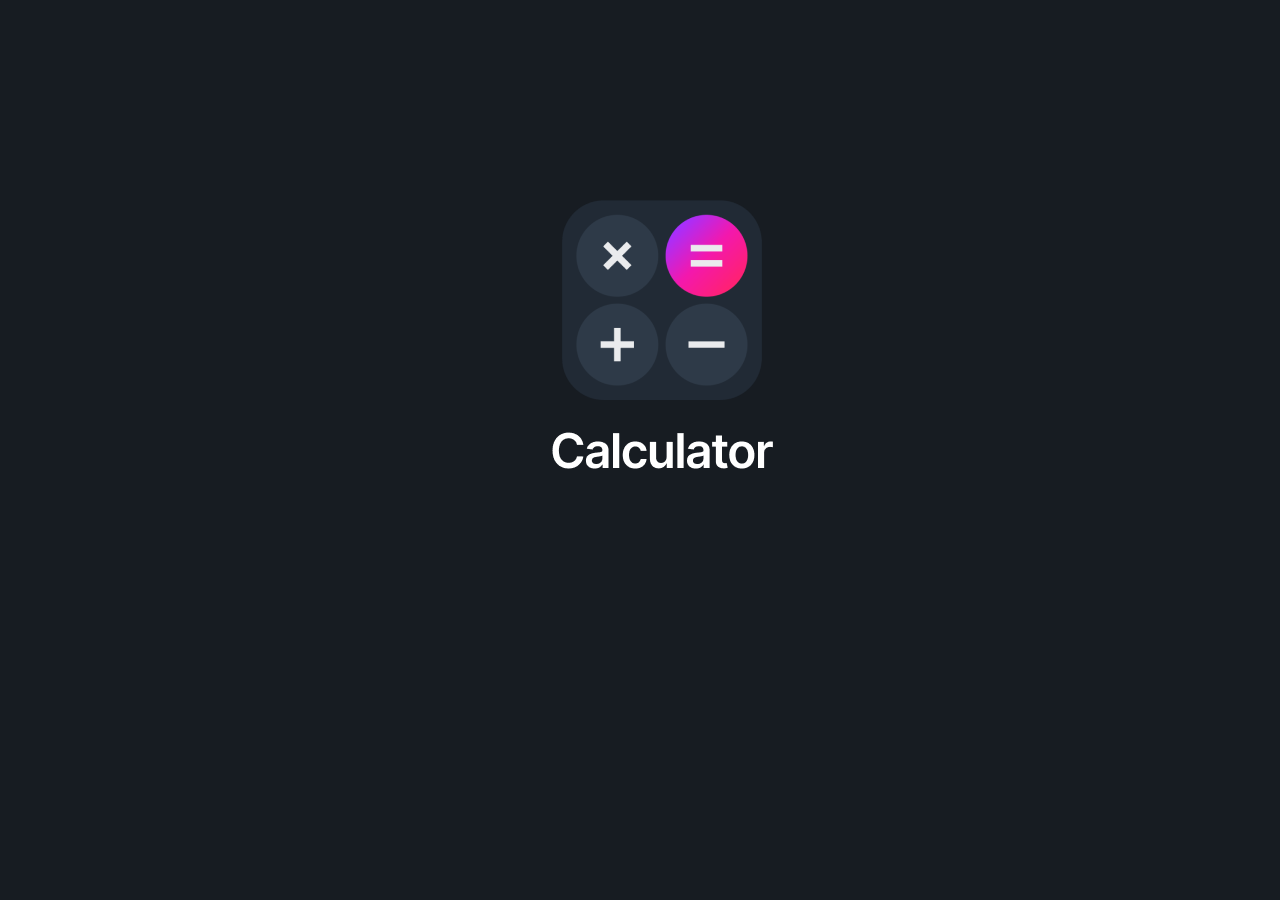
<file: index.html>
<!DOCTYPE html>
<html lang="en">
<head>
    <meta charset="UTF-8">
    <meta name="viewport" content="width=device-width, initial-scale=1.0">
    <title>Calculator</title>
    <link rel="stylesheet" href="./style.css">
</head>
<body>
    <img class="img" src="./Frame 9.png" alt="">
    <dialog class="calcuyator">
        <div class="ma">
            <img class="imgd" src="./Frame 9 (1).png" alt="">
            <img class="imh" src="./Frame 514255.png" alt="">
        </div>
        <hr>
        <div class="calculator">
            <div class="display">0</div>
        <img class="img1" src="./Rectangle 2.png" alt="">
               <div class="buttons">
            <button class="button btn-grey">C</button>
            <button class="button btn-grey">(</button>
            <button class="button btn-grey">)</button>
            <button class="button btn-orange">/</button>
            <button class="button">7</button>
            <button class="button">8</button>
            <button class="button">9</button>
            <button class="button btn-orange">*</button>
            <button class="button">4</button>
            <button class="button">5</button>
            <button class="button">6</button>
            <button class="button btn-orange">-</button>
            <button class="button">1</button>
            <button class="button">2</button>
            <button class="button">3</button>
            <button class="button btn-orange">+</button>
            <button class="button">+/-</button>
            <button class="button zero-btn">0</button>
            <button class="button">.</button>
            <button class="button btn-orange1">=</button>
        </div>
    </div>
</dialog>
    <script src="./script.js" type="module"></script>
</body>
</html>
</file>
<file: style.css>
*{
    margin: 0;
    padding: 0;
    box-sizing: border-box;
}
body{
    background: #171C22;
    font-size: 12px;
    font-family: Arial, Helvetica, sans-serif   ;
}

.calculator{
    width: 400px;
    height: 460px;
    /* background-color: black;  */
    margin: 20px auto;
    border-radius: 20px;
    padding: 10px;
    padding-left: 30px   ; 
    
    /* box-shadow: rgba(14, 30, 37, 0.12) 0px 2px 4px 0px, rgba(14, 30, 37, 0.32) 0px 2px 16px 0px; */
}
.display{
    color: white;
    font-size: 40px;
    text-align: end ;
    padding-top: 20px;
    position: relative;
    left: -50px;

}
.buttons{
    display: flex;
    flex-wrap: wrap;
}
.button{
    border: none;
    color: white;
    /* border-radius: 50px; */
    padding: 10px 30px;
    text-align: center;
    width: 20%;
    margin: 10px 6px;
    font-size: 30px;
    background-color: #171C22;
    border-radius: 20px;
    cursor: pointer;
}

.btn-grey{
    background-color: #2E3A48;
    text-align: center;
}
.btn-orange{
    background-color: #6344D4;
}
.img1{
    width: 330px;
}
.img{
    margin-top: 200px;
    margin-left: 550px;
    cursor: pointer;
}

.calcuyator{
    background-color: #212A35;
    margin: auto;
    overflow: hidden;
    border: none;
    border-radius: 20px;
}
.btn-orange1{
    background: linear-gradient(90deg, #A430FF 0%, #F318AD 49.74%, #FF2171 100%);
    ;
}
.imh{
    margin-left: 110px;
    /* margin-top: 20px; */
    cursor: pointer;
}
.ma{
    width: 200px;
    display: flex;
    align-items: center;
    padding: 10px;
    /* justify-content: space-between; */
}

.calculator {

    margin-top: -20px;
}

/* Adaptatsiya */

@media(max-width: 480px) {
    .calculator{
        width:370px;
        height: 420px;
        /* background-color: black;  */
        margin: 20px auto;
        border-radius: 20px;
        
        /* box-shadow: rgba(14, 30, 37, 0.12) 0px 2px 4px 0px, rgba(14, 30, 37, 0.32) 0px 2px 16px 0px; */
    }
    .display{
        color: white;
        font-size: 30px;
        text-align: end ;
        position: relative;
        left: -40px;
    }
    .buttons{
        display: flex;
        flex-wrap: wrap;
    }
    .button{
        border: none;
        color: white;
        /* border-radius: 50px; */
        padding: 15px px;
        margin: 10px 6px;
        font-size: 25px;
        background-color: #171C22;
        border-radius: 20px;
    }
    .btn-grey{
        background-color: #2E3A48;
    }
    .btn-orange{
        background-color: #6344D4;
    }
    .img1{
        width: 330px;
        margin: auto;
    }
    .img{
        cursor: pointer;
        width: 200px;
        margin-left: 80px;
    }
    
    .calcuyator{
        background-color: #212A35;
        margin: auto;
        /* overflow: hidden; */
        border: none;
    }
    .btn-orange1{
        background: linear-gradient(90deg, #A430FF 0%, #F318AD 49.74%, #FF2171 100%);
        ;
    }
    .imh{
        margin-left: 90px;
        width: 60px;
        /* margin-top: 20px; */
        cursor: pointer;
    }
    .ma{
        width: 200px;
        display: flex;
        align-items: center;
        padding: 20px;
        /* justify-content: space-between; */
    }
    .calculator{
        margin-left: -20px;
    }
    .imgd{
        width: 150px;
    }
}
</file>
